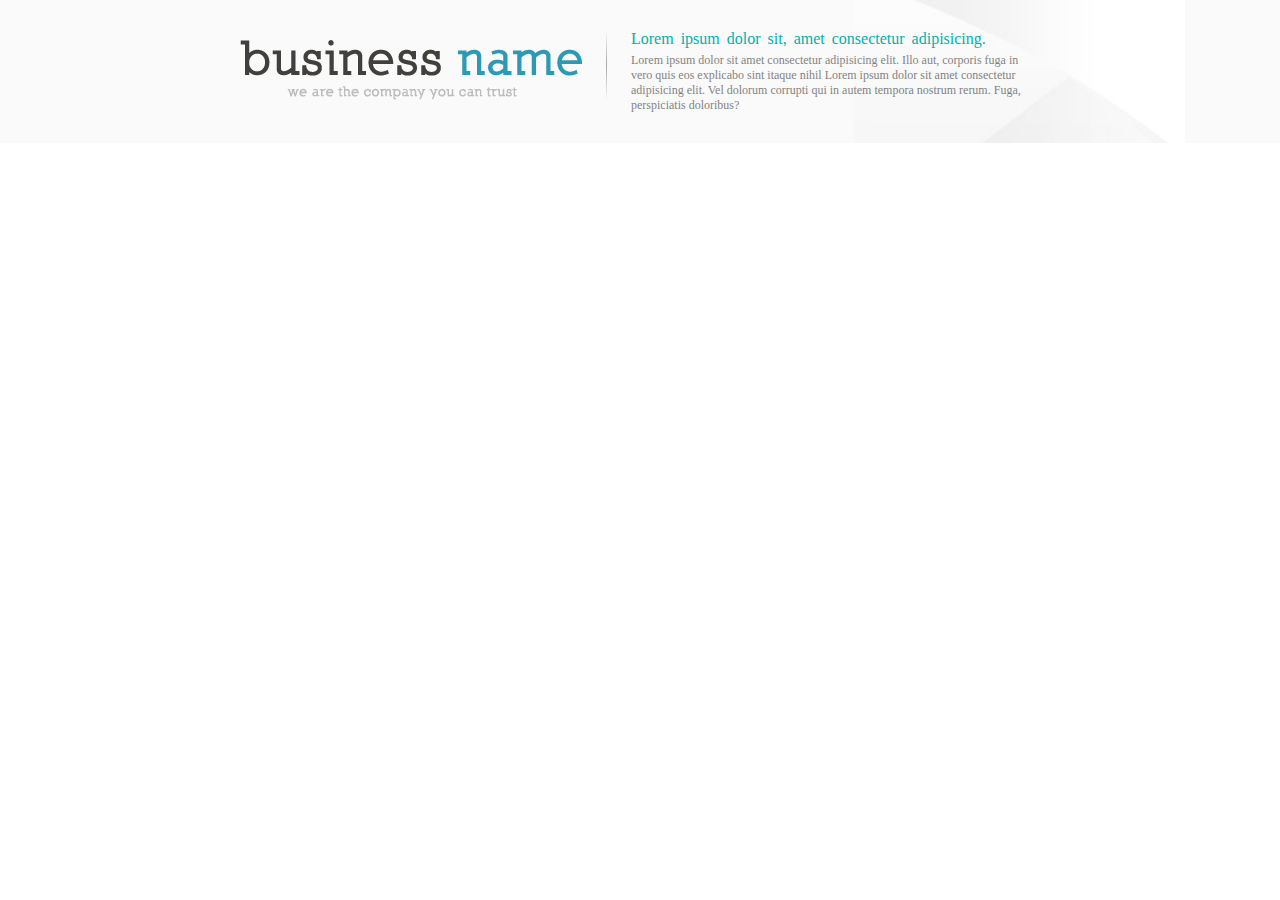
<file: task3.2/index.html>
<!DOCTYPE html>
<html lang="en">

<head>
	<meta charset="UTF-8">
	<meta http-equiv="X-UA-Compatible" content="IE=edge">
	<meta name="viewport" content="width=device-width, initial-scale=1.0">
	<title>task2.2</title>
	<link rel="stylesheet" href="./css/style.css">
</head>

<body>
	<header>
		<div class="header-block">
			<div class="container">
				<a href="" class="logo">
					<img src="./img/logo.png" alt="">
				</a>
				<div class="separation"></div>
				<div class="header-text">
					<p>Lorem ipsum dolor sit, amet consectetur adipisicing.
					</p>
					<p>Lorem ipsum dolor sit amet consectetur adipisicing elit. Illo aut, corporis fuga in vero quis eos
						explicabo sint itaque nihil Lorem ipsum dolor sit amet consectetur adipisicing elit. Vel dolorum
						corrupti qui in autem tempora nostrum rerum. Fuga, perspiciatis doloribus?</p>
				</div>
			</div>
		</div>

	</header>
</body>

</html>
</file>
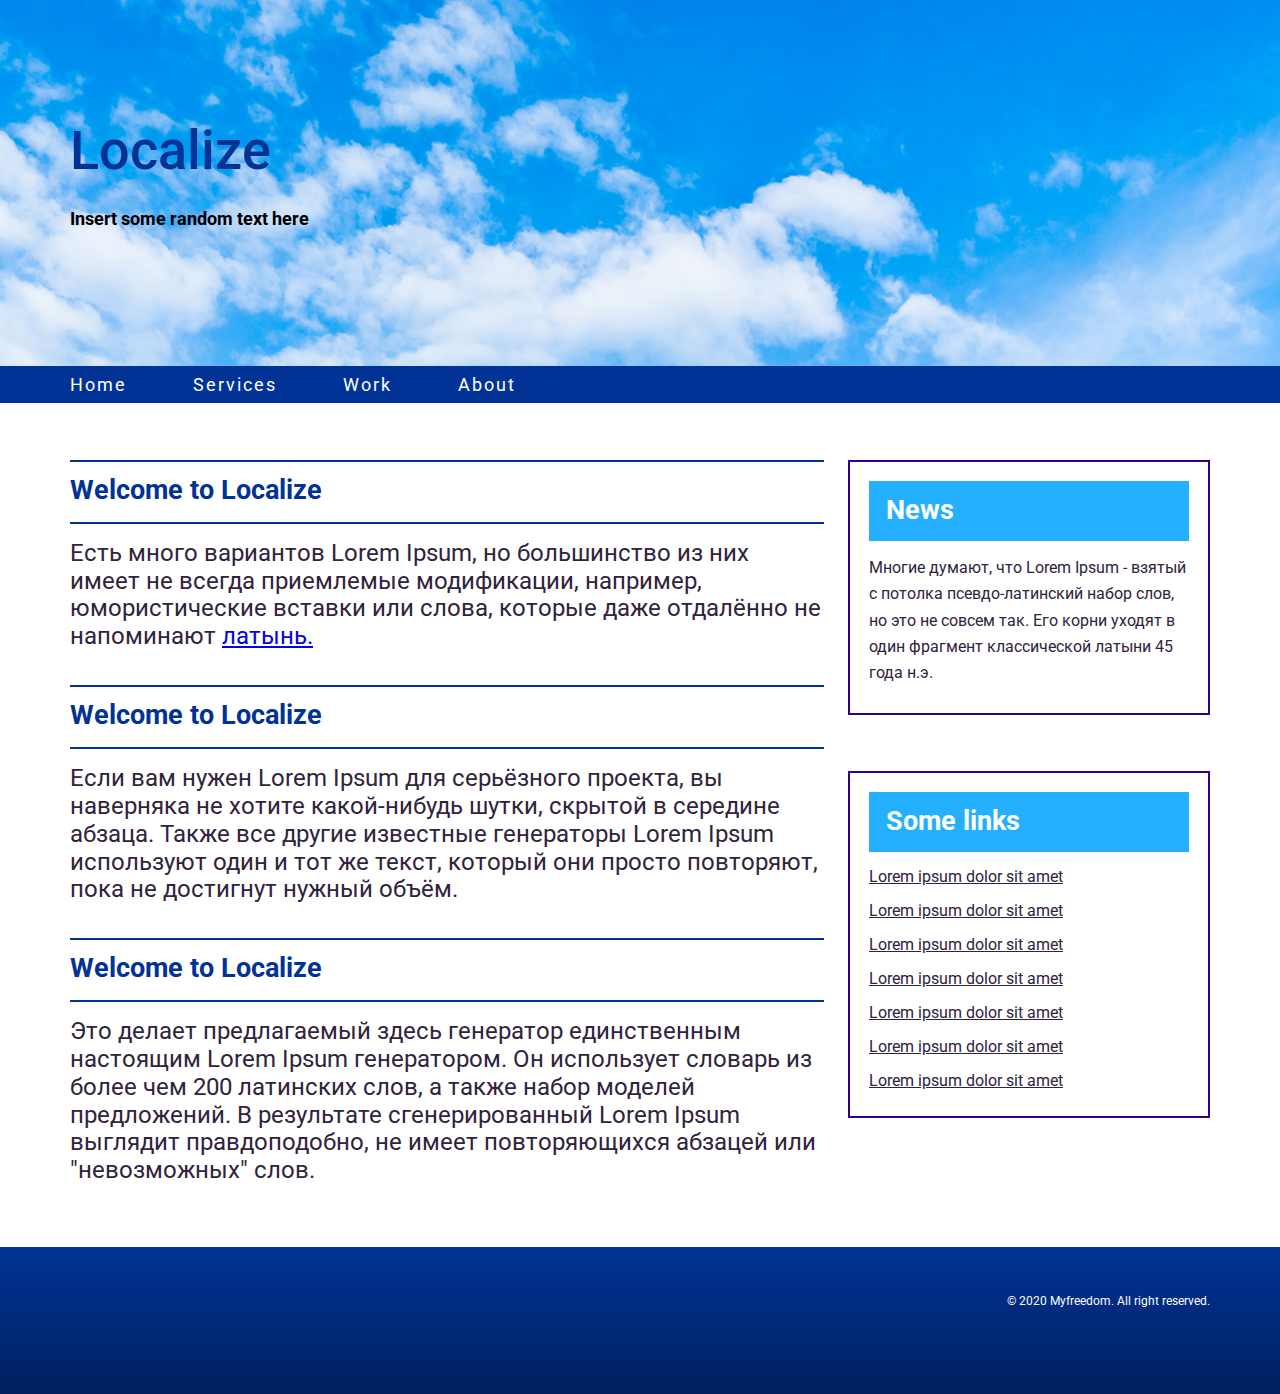
<file: test3.3/index.html>
<!DOCTYPE html>
<html lang="en">

<head>
	<meta charset="UTF-8">
	<meta http-equiv="X-UA-Compatible" content="IE=edge">
	<meta name="viewport" content="width=device-width, initial-scale=1.0">
	<title>task3.3</title>
	<link
		href="https://fonts.googleapis.com/css2?family=League+Gothic&family=Montserrat:wght@400;500;600;700;800&family=Roboto:wght@400;500;700&display=swap"
		rel="stylesheet">
	<link rel="stylesheet" href="./сss/style.css">
</head>

<body>
	<header>
		<div class="title-block">
			<div class="container">
				<h1>Localize</h1>
				<p>Insert some random text here</p>
			</div>
		</div>
		<div class="menu">
			<div class="container">
				<nav>
					<ul>
						<li><a href="#">Home</a></li>
						<li><a href="#">Services</a></li>
						<li><a href="#">Work</a></li>
						<li><a href="#">About</a></li>
					</ul>
				</nav>
			</div>
		</div>
	</header>
	<main>
		<div class="container">
			<div class="first-block">
				<div class="info">
					<h2 class="info__title">Welcome to Localize</h2>
					<p class="info__text">Есть много вариантов Lorem Ipsum, но большинство из них имеет не всегда
						приемлемые
						модификации, например, юмористические вставки или слова, которые даже отдалённо не напоминают <a
							href="#">латынь.</a></p>
				</div>


				<div class="info">
					<h2 class="info__title">Welcome to Localize</h2>
					<p class="info__text">Если вам нужен Lorem Ipsum для серьёзного проекта, вы наверняка не хотите
						какой-нибудь
						шутки, скрытой в середине абзаца. Также все другие известные генераторы Lorem Ipsum используют
						один
						и
						тот же текст, который они просто повторяют, пока не достигнут нужный объём.</p>
				</div>
				<div class="info">
					<h2 class="info__title">Welcome to Localize</h2>
					<p class="info__text">Это делает предлагаемый здесь генератор единственным настоящим Lorem Ipsum
						генератором. Он использует словарь из более чем 200 латинских слов, а также набор моделей
						предложений. В
						результате сгенерированный Lorem Ipsum выглядит правдоподобно, не имеет повторяющихся абзацей
						или
						"невозможных" слов.</p>
				</div>
			</div>
			<div class="second-block">
				<div class="news">
					<h2 class="news__title">News</h2>
					<p class="news__text">Многие думают, что Lorem Ipsum - взятый с потолка псевдо-латинский набор слов,
						но это не совсем так. Его корни уходят в один фрагмент классической латыни 45 года н.э.</p>

				</div>
				<div class="news">
					<h2 class="news__title">Some links</h2>
					<p class="news__text">
					<p><a class="news__link" href="">Lorem ipsum dolor sit amet </a></p>
					<p><a class="news__link" href="">Lorem ipsum dolor sit amet </a></p>
					<p><a class="news__link" href="">Lorem ipsum dolor sit amet </a></p>
					<p><a class="news__link" href="">Lorem ipsum dolor sit amet </a></p>
					<p><a class="news__link" href="">Lorem ipsum dolor sit amet </a></p>
					<p><a class="news__link" href="">Lorem ipsum dolor sit amet </a></p>
					<p><a class="news__link" href="">Lorem ipsum dolor sit amet </a> </p>

				</div>

			</div>
		</div>
	</main>
	<footer>
		<div class="container">
			<p>© 2020 Myfreedom. All right reserved.</p>
		</div>
	</footer>
</body>

</html>
</file>
<file: task3.2/css/style.css>
* {
	margin: 0px;
	padding: 0px;
	box-sizing: border-box;
}

.header-block {

	padding: 30px 0px;
	background-image: url(../img/headerback.jpg);
	background-repeat: no-repeat;
	background-color: #FAFAFA;
	background-position: 90%;



}

.container {
	max-width: 800px;
	margin: 0 auto;




}

.logo {
	display: inline-block;





}



.separation {
	display: inline-block;
	width: 1px;
	background-image: linear-gradient(to top, #FAFAFA, #a7a7a7, #FAFAFA);
	height: 70px;


	margin: 0px 0px 0px 20px;
}

.header-text {
	display: inline-block;
	max-width: 400px;
	margin: 0px 0px 0px 20px;
	vertical-align: top;

}

.header-text p:first-child {
	color: rgb(0, 176, 176);
	margin: 0px 0px 5px 0px;
	word-spacing: 3px;
}

.header-text p:last-child {
	font-size: 12px;
	opacity: 0.5;
}
</file>
<file: test3.3/сss/style.css>
* {
	margin: 0px;
	padding: 0px;
	box-sizing: border-box;
}

body {
	font-family: roboto;
}

.container {
	max-width: 1140px;
	margin: 0 auto;
}

.title-block {
	background-image: url(../img/back.jpg);
	background-repeat: no-repeat;
	background-size: cover;
	padding: 120px 0px 138px 0px;


}



h1 {
	margin: 0px 0px 27px 0px;
	font-style: normal;
	font-weight: 500;
	font-size: 54px;
	line-height: 116%;
	color: #003395;
}

.title-block p {
	font-style: normal;
	font-weight: 700;
	font-size: 18px;
	line-height: 100%;
	color: #000000;
}

main {
	padding: 57px 0px 62px 0px;
}

.menu {
	background: #003395;
}

nav {
	margin: 0px 0px 0px -62px;
}

nav li {
	display: inline-block;
	padding: 0px 0px 0px 62px;
}

li a {
	text-decoration: none;
	font-style: normal;
	font-weight: 400;
	font-size: 18px;
	line-height: 207.9%;
	letter-spacing: 2px;
	color: #FFFFFF;


}



.info:not(:first-child) {
	margin: 34px 0px 0px 0px;

}



.info__title {
	font-style: normal;
	font-weight: 700;
	font-size: 27px;
	line-height: 118%;
	color: #003395;
	border-top: 2px solid #003395;
	border-bottom: 2px solid #003395;
	padding: 13px 0px 15px 0px;
}

.info__text {
	margin: 16px 0px 0px 0px;
	font-style: normal;
	font-weight: 400;
	font-size: 24px;
	line-height: 116%;
	color: #30233D;
}



.news {

	border: 2px solid #33008D;
	max-width: 362px;
	vertical-align: top;
	margin: 0px 0px 0px 20px;
	padding: 19px 19px 26px 19px;

}

.news__title {
	color: #FFFFFF;
	background-color: #24B0FF;
	font-style: normal;
	font-weight: 700;
	font-size: 27px;
	line-height: 118%;
	padding: 14px 17px 14px 17px;
}

.news__text {
	font-style: normal;
	font-weight: 400;
	font-size: 16.2px;
	line-height: 163.35%;
	color: #30233D;
	margin: 14px 0px 0px 0px;
}

.first-block {
	max-width: 754px;
	display: inline-block;
}

.second-block {
	display: inline-block;
	vertical-align: top;
}

.news:last-child {
	margin: 56px 0px 0px 20px;
}



.news__link {
	display: block;
	color: #30233D;
	margin: 15px 0px 0px 0px;
}

footer {
	padding: 45px 0px 83px 0px;
	background-image: linear-gradient(180deg, #003395 0%, #00205F 100%);

}

footer p {
	text-align: right;
	font-style: normal;
	font-weight: 400;
	font-size: 11.7px;
	line-height: 163.35%;
	color: #FCFCFC;
}
</file>
